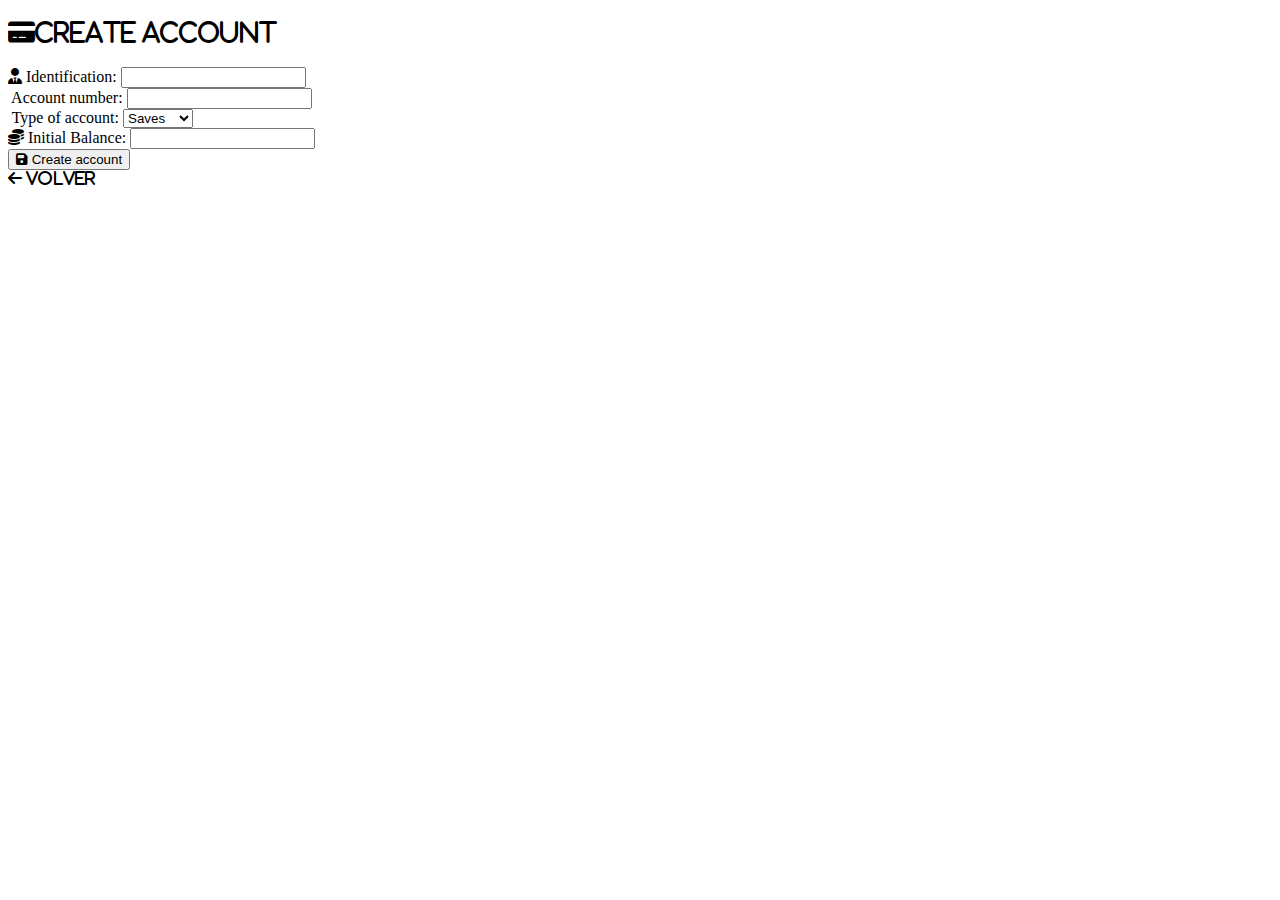
<file: ATM/target/classes/templates/admin/create-account.html>
<!DOCTYPE html>
<html lang="en" xmlns:th="https://www.thymeleaf.org">
<head>
    <meta charset="UTF-8">
    <meta name="viewport" content="width=device-width, initial-scale=1.0">
    <title>Create account</title>
    <link rel="stylesheet" href="https://cdnjs.cloudflare.com/ajax/libs/font-awesome/6.0.0-beta3/css/all.min.css">
</head>
<body>
    <div class="admin-container">
        <h2><i class="fas fa-credit-card">Create account</i></h2>

        <form th:action="@{/admin/create-account}" method="post"th:object="${account}">
            <div class="form-group">
                <label><i class="fas fa-user-tie"></i> Identification: </label>
                <input type="text" th:field="*{}" name="number" required>
            </div>

            <div class="form-group">
                <label><i class="fas fa-hastag"></i> Account number: </label>
                <input type="text" th:field="*{}" name="indentification" required>
            </div>

            <div class="form-group">
                <label><i class="fas fa-list=alt"></i> Type of account: </label>
                <select name="type" >
                    <option value="SAVES"> Saves</option>
                    <option value="CORRIENT"> Corrient</option>
                </select>
            </div>

            <div class="form-group">
                <label>
                    <i class="fas fa-coins"></i> Initial Balance:
                </label>
                <input type="number" th:field="*{}" name="balance" required>
            </div>

            <button type="submit" class="admin-btn">
                <i class="fas fa-save"></i> Create account
            </button>
        </form>

        <div th:if="${message}" th:text="${message}" th:class="${error} ? 'message error':'message success' " ></div>

        <a th:href="@{/admin}" class="back-btn"></a>
        <i class="fas fa-arrow-left"> Volver </i>
    </div>
    
</body>
</html>
</file>
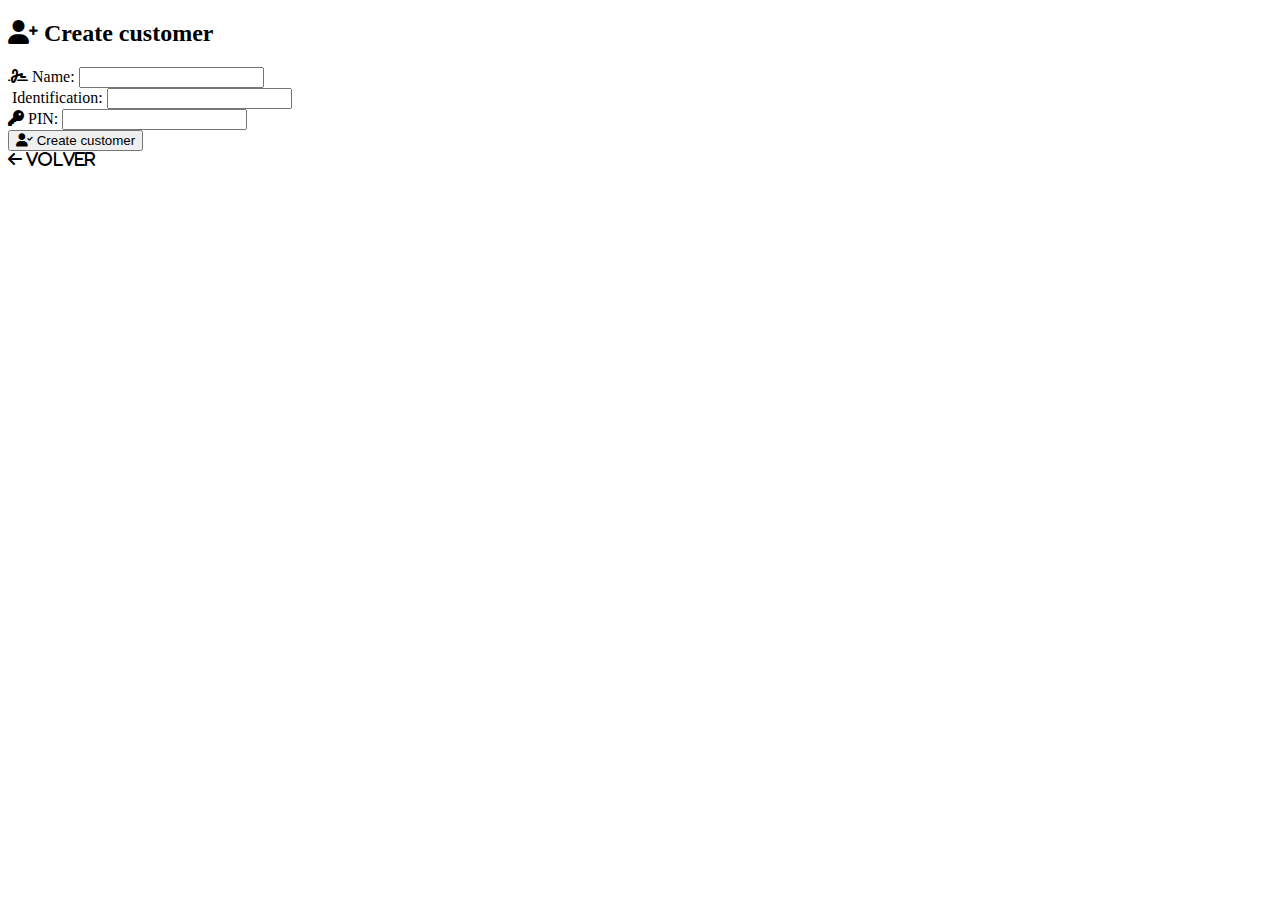
<file: ATM/target/classes/templates/admin/create-customer.html>
<!DOCTYPE html>
<html lang="en" xmlns:th="https://www.thymeleaf.org">
<head>
    <meta charset="UTF-8">
    <meta name="viewport" content="width=device-width, initial-scale=1.0">
    <title>Create customer</title>
    <link rel="stylesheet" href="https://cdnjs.cloudflare.com/ajax/libs/font-awesome/6.0.0-beta3/css/all.min.css">
</head>
<body>
    <div class="adming-container">
        <h2><i class="fas fa-user-plus"></i> Create customer </h2>
        <form th:action="@{/admin/create-customer}" method="post"th:object="${customer}">
            <div class="form-group">
                <label><i class="fas fa-signature"></i> Name: </label>
                <input type="text" th:field="*{name}" required>
            </div>

            <div class="form-group">
                <label><i class="fas fa-id-crd"></i> Identification: </label>
                <input type="text" th:field="*{identification}" required>
            </div>

            <div class="form-group">
                <label><i class="fas fa-key"></i> PIN: </label>
                <input type="password" th:field="*{pin}" required>
            </div>

            <button type="submit" class="admin-btn">
                <i class="fas fa-user-check"></i> Create customer
            </button>
        </form>

        <div th:if="${message}" th:text="${message}" th:class="${error} ? 'message error':'message success' " ></div>

        <a th:href="@{/admin}" class="back-btn"></a>
        <i class="fas fa-arrow-left"> Volver </i>
    </div>
</body>
</html>
</file>
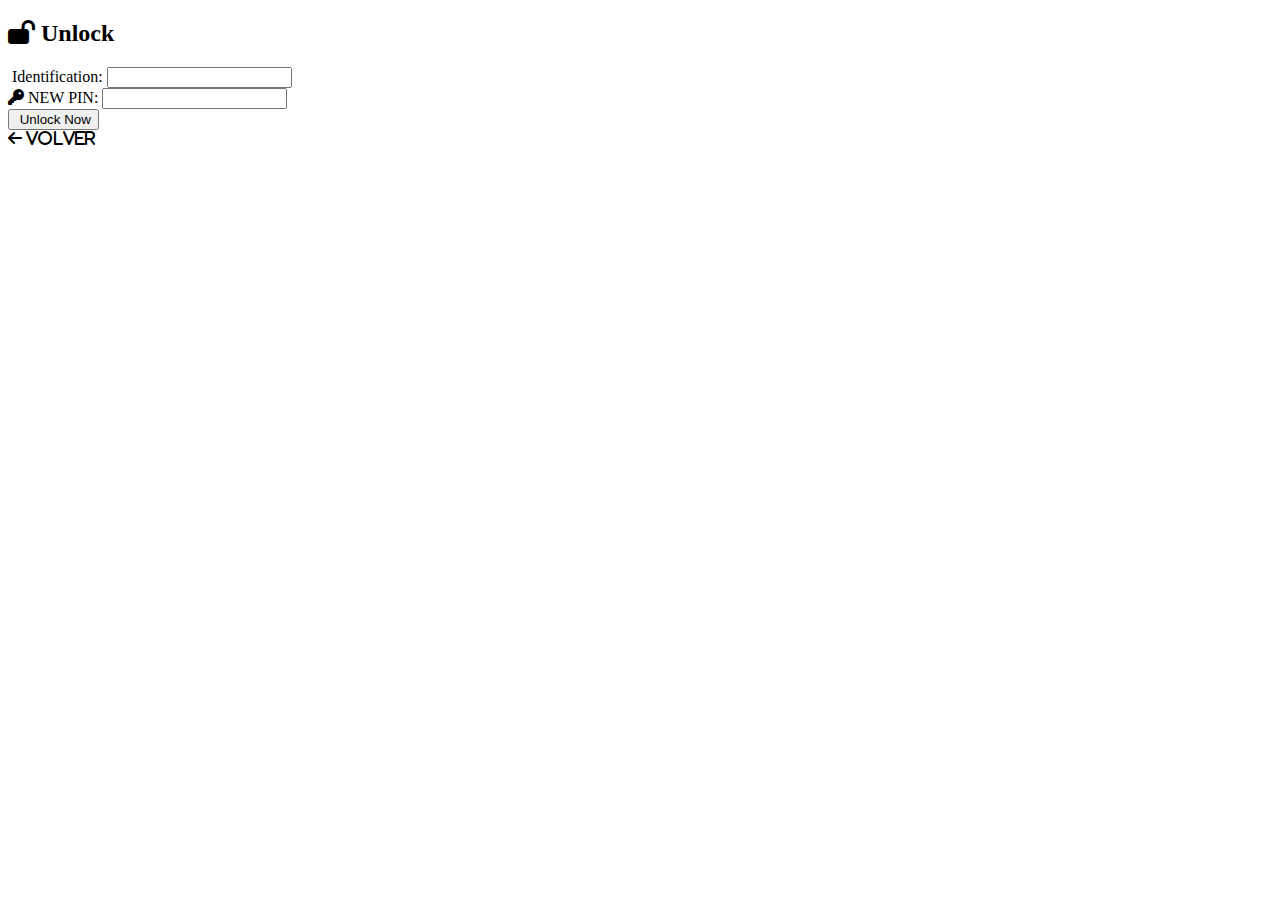
<file: ATM/target/classes/templates/admin/unlock.html>
<!DOCTYPE html>
<html lang="en" xmlns:th="https://www.thymeleaf.org">
<head>
    <meta charset="UTF-8">
    <meta name="viewport" content="width=device-width, initial-scale=1.0">
    <title>Unlock</title>
    <link rel="stylesheet" href="https://cdnjs.cloudflare.com/ajax/libs/font-awesome/6.0.0-beta3/css/all.min.css">
</head>
<body>
    <div class="admin-container">
         <h2><i class="fas fa-lock-open"></i> Unlock </h2>
        <form th:action="@{/admin/unlock}" method="post">
            <div class="form-group">
                <label><i class="fas fa-id-crd"></i> Identification: </label>
                <input type="text"required>
            </div>

            <div class="form-group">
                <label><i class="fas fa-key"></i> NEW PIN: </label>
                <input type="password" name="newPIN" required>
            </div>

            <button type="submit" class="admin-btn">
                <i class="fas fa-user-unlock"></i> Unlock Now
            </button>
        </form>

         <div th:if="${message}" th:text="${message}" th:class="${error} ? 'message error':'message success' " ></div>

        <a th:href="@{/admin}" class="back-btn"></a>
        <i class="fas fa-arrow-left"> Volver </i>

    </div>
    
</body>
</html>
</file>
